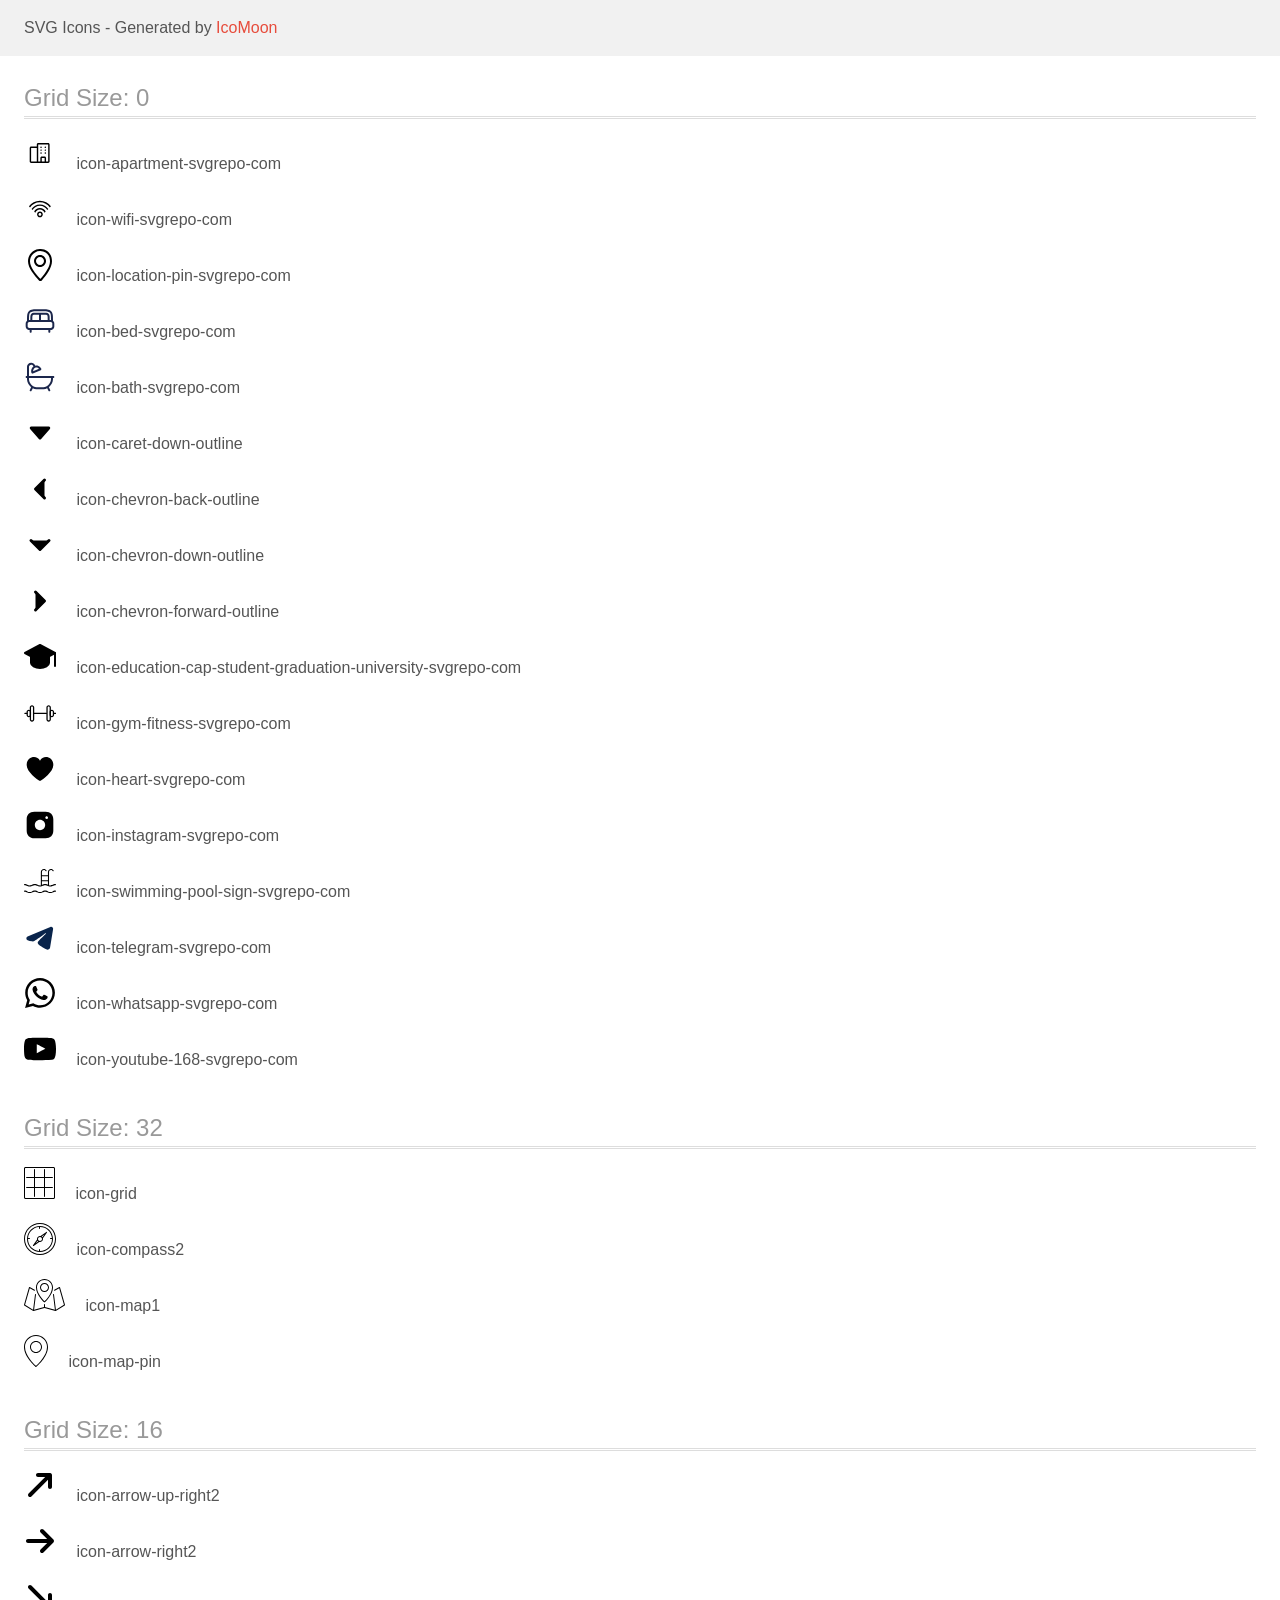
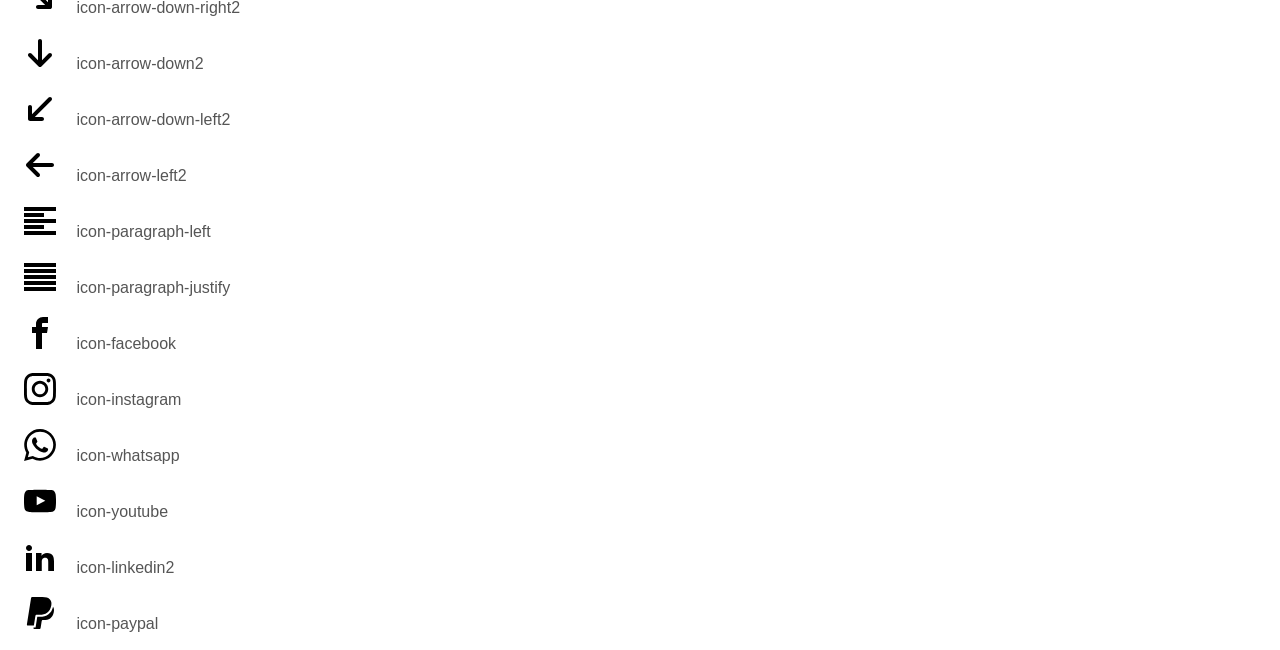
<file: img/icomoon/demo.html>
<!doctype html>
<html>
<head>
    <title>IcoMoon - SVG Icons</title>
    <meta charset="utf-8">
    <meta name="viewport" content="width=device-width, initial-scale=1">
    <link rel="stylesheet" href="demo-files/demo.css">
    <link rel="stylesheet" href="style.css">
</head>
<body>
<svg aria-hidden="true" style="position: absolute; width: 0; height: 0; overflow: hidden;" version="1.1" xmlns="http://www.w3.org/2000/svg" xmlns:xlink="http://www.w3.org/1999/xlink">
<defs>
<symbol id="icon-apartment-svgrepo-com" viewBox="0 0 32 32">
<title>apartment-svgrepo-com</title>
<path d="M7.111 9.6h5.689v-2.133c0.001-0.377 0.151-0.739 0.417-1.005s0.628-0.416 1.005-0.417h9.956c0.377 0.001 0.739 0.15 1.006 0.417s0.416 0.629 0.417 1.005v17.067c-0.001 0.377-0.151 0.739-0.417 1.005s-0.629 0.417-1.006 0.417h-17.067c-0.377-0.001-0.738-0.151-1.005-0.417s-0.417-0.628-0.417-1.005v-13.511c0.001-0.377 0.151-0.739 0.417-1.005s0.628-0.416 1.005-0.417zM17.778 24.533h2.844v-3.556h-2.844v3.556zM14.222 24.533h2.133v-3.556c0.001-0.377 0.151-0.739 0.417-1.005s0.628-0.417 1.005-0.417h2.844c0.377 0.001 0.739 0.151 1.006 0.417s0.416 0.628 0.417 1.005v3.556h2.133l0.001-17.067h-9.956v17.067zM7.111 24.533h5.689v-13.511h-5.689v13.511zM16.356 16c0 0.141 0.042 0.278 0.12 0.395s0.189 0.208 0.319 0.262c0.13 0.054 0.273 0.068 0.411 0.041s0.265-0.095 0.364-0.195 0.167-0.226 0.195-0.364c0.027-0.138 0.014-0.281-0.041-0.411s-0.145-0.241-0.262-0.319c-0.117-0.078-0.255-0.12-0.395-0.12-0.188 0-0.37 0.075-0.503 0.208s-0.208 0.314-0.208 0.503zM16.356 13.156c0 0.141 0.042 0.278 0.12 0.395s0.189 0.208 0.319 0.262c0.13 0.054 0.273 0.068 0.411 0.041s0.265-0.095 0.364-0.195 0.167-0.226 0.195-0.364c0.027-0.138 0.014-0.281-0.041-0.411s-0.145-0.241-0.262-0.319c-0.117-0.078-0.255-0.12-0.395-0.12-0.188 0-0.37 0.075-0.503 0.208s-0.208 0.314-0.208 0.503zM16.356 10.311c0 0.141 0.042 0.278 0.12 0.395s0.189 0.208 0.319 0.262c0.13 0.054 0.273 0.068 0.411 0.041s0.265-0.095 0.364-0.195 0.167-0.226 0.195-0.364c0.027-0.138 0.014-0.281-0.041-0.411s-0.145-0.241-0.262-0.319c-0.117-0.078-0.255-0.12-0.395-0.12-0.188 0-0.37 0.075-0.503 0.208s-0.208 0.314-0.208 0.503zM20.622 16c0 0.141 0.042 0.278 0.12 0.395s0.189 0.208 0.319 0.262c0.13 0.054 0.273 0.068 0.411 0.041s0.265-0.095 0.364-0.195 0.167-0.226 0.195-0.364c0.027-0.138 0.014-0.281-0.041-0.411s-0.145-0.241-0.262-0.319c-0.117-0.078-0.255-0.12-0.395-0.12-0.188 0-0.37 0.075-0.503 0.208s-0.208 0.314-0.208 0.503zM20.622 13.156c0 0.141 0.042 0.278 0.12 0.395s0.189 0.208 0.319 0.262c0.13 0.054 0.273 0.068 0.411 0.041s0.265-0.095 0.364-0.195 0.167-0.226 0.195-0.364c0.027-0.138 0.014-0.281-0.041-0.411s-0.145-0.241-0.262-0.319c-0.117-0.078-0.255-0.12-0.395-0.12-0.188 0-0.37 0.075-0.503 0.208s-0.208 0.314-0.208 0.503zM20.622 10.311c0 0.141 0.042 0.278 0.12 0.395s0.189 0.208 0.319 0.262c0.13 0.054 0.273 0.068 0.411 0.041s0.265-0.095 0.364-0.195 0.167-0.226 0.195-0.364c0.027-0.138 0.014-0.281-0.041-0.411s-0.145-0.241-0.262-0.319c-0.117-0.078-0.255-0.12-0.395-0.12-0.188 0-0.37 0.075-0.503 0.208s-0.208 0.314-0.208 0.503z"></path>
</symbol>
<symbol id="icon-wifi-svgrepo-com" viewBox="0 0 32 32">
<title>wifi-svgrepo-com</title>
<path d="M14.498 21.438c0-0.792 0.642-1.434 1.434-1.434s1.434 0.642 1.434 1.434c0 0.792-0.642 1.433-1.434 1.433s-1.434-0.641-1.434-1.433zM18.798 21.438c0-1.583-1.283-2.866-2.866-2.866s-2.866 1.283-2.866 2.866c0 1.583 1.283 2.866 2.866 2.866s2.866-1.283 2.866-2.866z"></path>
<path d="M21.695 18.541c-1.061-2.108-3.243-3.552-5.764-3.552s-4.703 1.446-5.764 3.552l1.085 1.085c0.727-1.874 2.547-3.204 4.679-3.204s3.952 1.33 4.679 3.204l1.085-1.085z"></path>
<path d="M24.313 15.923c-1.795-2.722-4.878-4.517-8.382-4.517s-6.587 1.797-8.382 4.517l1.039 1.038c1.51-2.472 4.234-4.122 7.343-4.122s5.833 1.65 7.344 4.123l1.038-1.039z"></path>
<path d="M26.885 13.351c-2.479-3.353-6.463-5.528-10.954-5.528s-8.474 2.175-10.954 5.528l1.027 1.025c2.208-3.099 5.831-5.12 9.927-5.12s7.72 2.021 9.928 5.12l1.026-1.026z"></path>
</symbol>
<symbol id="icon-location-pin-svgrepo-com" viewBox="0 0 32 32">
<title>location-pin-svgrepo-com</title>
<path d="M16.114-0.011c-6.559 0-12.114 5.587-12.114 12.204 0 6.93 6.439 14.017 10.77 18.998 0.017 0.020 0.717 0.797 1.579 0.797h0.076c0.863 0 1.558-0.777 1.575-0.797 4.064-4.672 10-12.377 10-18.998 0-6.618-4.333-12.204-11.886-12.204zM16.515 29.849c-0.035 0.035-0.086 0.074-0.131 0.107-0.046-0.032-0.096-0.072-0.133-0.107l-0.523-0.602c-4.106-4.71-9.729-11.161-9.729-17.055 0-5.532 4.632-10.205 10.114-10.205 6.829 0 9.886 5.125 9.886 10.205 0 4.474-3.192 10.416-9.485 17.657zM16.035 6.044c-3.313 0-6 2.686-6 6s2.687 6 6 6 6-2.687 6-6-2.686-6-6-6zM16.035 16.044c-2.206 0-4.046-1.838-4.046-4.044s1.794-4 4-4c2.207 0 4 1.794 4 4 0.001 2.206-1.747 4.044-3.954 4.044z"></path>
</symbol>
<symbol id="icon-bed-svgrepo-com" viewBox="0 0 32 32">
<title>bed-svgrepo-com</title>
<path fill="#1c274c" style="fill: var(--color1, #1c274c)" d="M14.591 4.333h2.817c2.45-0 4.391-0 5.91 0.204 1.563 0.21 2.829 0.653 3.826 1.651s1.441 2.263 1.651 3.826c0.202 1.501 0.204 3.414 0.204 5.824 0.459 0.378 0.823 0.866 1.054 1.425 0.16 0.387 0.223 0.787 0.251 1.209 0.028 0.406 0.028 0.901 0.028 1.493v0.067c0 0.593 0 1.087-0.028 1.493-0.029 0.423-0.091 0.822-0.251 1.209-0.372 0.898-1.086 1.612-1.984 1.984-0.387 0.16-0.787 0.223-1.209 0.251-0.162 0.011-0.337 0.018-0.527 0.022v1.673c0 0.552-0.448 1-1 1s-1-0.448-1-1v-1.667h-16.667v1.667c0 0.552-0.448 1-1 1s-1-0.448-1-1v-1.673c-0.19-0.004-0.366-0.011-0.527-0.022-0.423-0.029-0.822-0.091-1.209-0.251-0.898-0.372-1.612-1.086-1.984-1.984-0.16-0.387-0.223-0.787-0.251-1.209-0.028-0.406-0.028-0.901-0.028-1.493v-0.067c0-0.593 0-1.087 0.028-1.494 0.029-0.423 0.091-0.822 0.251-1.209 0.232-0.559 0.596-1.047 1.054-1.425 0-2.41 0.002-4.323 0.204-5.824 0.21-1.563 0.653-2.829 1.651-3.826s2.263-1.441 3.826-1.651c1.519-0.204 3.46-0.204 5.91-0.204zM5.001 15.039c0.046-0.004 0.092-0.008 0.139-0.011 0.336-0.023 0.732-0.027 1.194-0.028v-1.069c-0-1.198-0-2.197 0.107-2.99 0.113-0.837 0.36-1.593 0.967-2.2s1.363-0.855 2.2-0.967c0.793-0.107 1.792-0.107 2.99-0.107h6.805c1.198-0 2.197-0 2.99 0.107 0.837 0.113 1.593 0.36 2.2 0.967s0.855 1.363 0.967 2.2c0.107 0.793 0.107 1.792 0.107 2.99v1.069c0.462 0.001 0.858 0.005 1.194 0.028 0.047 0.003 0.093 0.007 0.139 0.011-0.003-2.046-0.026-3.567-0.186-4.757-0.18-1.341-0.519-2.114-1.083-2.679s-1.337-0.902-2.679-1.083c-1.37-0.184-3.177-0.186-5.719-0.186h-2.667c-2.542 0-4.349 0.002-5.719 0.186-1.341 0.18-2.114 0.519-2.679 1.083s-0.902 1.337-1.083 2.679c-0.16 1.191-0.183 2.711-0.186 4.757zM23.667 15v-1c0-1.285-0.002-2.149-0.089-2.793-0.083-0.615-0.226-0.879-0.399-1.052s-0.437-0.317-1.052-0.399c-0.644-0.087-1.507-0.089-2.793-0.089h-2.333v5.333h6.667zM15 15v-5.333h-2.333c-1.285 0-2.149 0.002-2.793 0.089-0.615 0.083-0.879 0.226-1.052 0.399s-0.317 0.437-0.399 1.052c-0.087 0.644-0.089 1.507-0.089 2.793v1h6.667zM5.276 17.023c-0.321 0.022-0.477 0.061-0.58 0.104-0.408 0.169-0.733 0.494-0.902 0.902-0.043 0.103-0.082 0.259-0.104 0.58-0.022 0.33-0.023 0.756-0.023 1.391s0.001 1.061 0.023 1.391c0.022 0.321 0.061 0.477 0.104 0.58 0.169 0.408 0.494 0.733 0.902 0.902 0.103 0.043 0.259 0.082 0.58 0.104 0.33 0.023 0.756 0.023 1.391 0.023h18.667c0.635 0 1.061-0.001 1.391-0.023 0.321-0.022 0.477-0.061 0.58-0.104 0.408-0.169 0.733-0.494 0.902-0.902 0.043-0.103 0.082-0.259 0.104-0.58 0.023-0.33 0.023-0.756 0.023-1.391s-0.001-1.061-0.023-1.391c-0.022-0.321-0.061-0.477-0.104-0.58-0.169-0.408-0.494-0.733-0.902-0.902-0.103-0.043-0.259-0.082-0.58-0.104-0.33-0.023-0.756-0.023-1.391-0.023h-18.667c-0.635 0-1.061 0.001-1.391 0.023z"></path>
</symbol>
<symbol id="icon-bath-svgrepo-com" viewBox="0 0 32 32">
<title>bath-svgrepo-com</title>
<path fill="#1c274c" style="fill: var(--color1, #1c274c)" d="M7.18 3.667c-1.204 0-2.18 0.976-2.18 2.18v9.153h0.379c0.014 0 0.029 0 0.043 0 0.007 0 0.014 0 0.021 0h21.134c0.014 0 0.029 0 0.043 0h2.712c0.552 0 1 0.448 1 1s-0.448 1-1 1h-0.357c0.009 0.060 0.015 0.121 0.019 0.182 0.005 0.077 0.005 0.16 0.005 0.241v0.051c0 0.5 0 0.793-0.021 1.121-0.189 2.982-1.801 5.735-4.136 7.536 0.018 0.029 0.035 0.059 0.051 0.090l1.333 2.667c0.247 0.494 0.047 1.095-0.447 1.342s-1.095 0.047-1.342-0.447l-1.29-2.581c-1.069 0.541-2.232 0.897-3.441 1.020-0.326 0.033-0.525 0.041-0.864 0.053l-0.009 0c-0.987 0.037-1.953 0.060-2.835 0.060s-1.848-0.023-2.835-0.060l-0.009-0c-0.339-0.013-0.538-0.020-0.864-0.053-1.209-0.122-2.372-0.479-3.441-1.020l-1.29 2.581c-0.247 0.494-0.848 0.694-1.342 0.447s-0.694-0.848-0.447-1.342l1.333-2.667c0.016-0.031 0.033-0.061 0.051-0.090-2.335-1.8-3.947-4.554-4.136-7.536-0.021-0.327-0.021-0.621-0.021-1.121v-0.029c0-0.007 0-0.014 0-0.021 0-0.025 0-0.050 0-0.075-0-0.005-0-0.010-0-0.014v-0.333h-0.333c-0.552 0-1-0.448-1-1s0.448-1 1-1h0.333v-9.153c0-2.309 1.872-4.18 4.18-4.18 1.709 0 3.246 1.041 3.881 2.628l0.147 0.367c1.058-0.268 2.205-0.206 3.287 0.256 1.354 0.578 2.339 1.67 2.843 2.95 0.198 0.503-0.039 1.072-0.535 1.285l-7.948 3.421c-0.249 0.107-0.53 0.109-0.78 0.005s-0.447-0.305-0.546-0.557c-0.504-1.28-0.534-2.762 0.026-4.142 0.399-0.982 1.047-1.788 1.839-2.365l-0.191-0.478c-0.331-0.828-1.133-1.37-2.024-1.37zM5.444 17c-0.053 0-0.085 0-0.109 0-0.017 0-0.024 0.001-0.024 0.001s-0 0 0 0c-0.167 0.011-0.298 0.143-0.31 0.31-0 0.002-0 0.008-0 0.024-0 0.024-0 0.056-0 0.109 0 0.537 0 0.766 0.017 1.023 0.247 3.896 3.593 7.37 7.477 7.763 0.26 0.026 0.404 0.032 0.746 0.045 0.971 0.036 1.911 0.059 2.76 0.059s1.789-0.022 2.76-0.059c0.343-0.013 0.486-0.019 0.746-0.045 3.883-0.393 7.23-3.868 7.477-7.763 0.016-0.257 0.017-0.486 0.017-1.023 0-0.053 0-0.085-0-0.109-0-0.014-0-0.020-0-0.023s-0-0.002 0 0c-0.011-0.167-0.144-0.3-0.311-0.311 0.002 0 0.002 0 0 0s-0.010-0-0.023-0c-0.024-0-0.056-0-0.109-0h-21.113zM13.71 6.757c-0.876-0.374-1.824-0.322-2.634 0.072-0.718 0.35-1.328 0.97-1.667 1.804-0.218 0.537-0.297 1.096-0.254 1.635l5.841-2.515c-0.333-0.428-0.768-0.775-1.287-0.996z"></path>
</symbol>
<symbol id="icon-caret-down-outline" viewBox="0 0 32 32">
<title>caret-down-outline</title>
<path d="M6.125 11.879l8.736 10.195c0.277 0.321 0.684 0.524 1.139 0.524s0.862-0.202 1.137-0.522l0.002-0.002 8.736-10.195c0.834-0.973 0.142-2.476-1.139-2.476h-17.475c-1.281 0-1.973 1.503-1.136 2.476z"></path>
</symbol>
<symbol id="icon-chevron-back-outline" viewBox="0 0 32 32">
<title>chevron-back-outline</title>
<path stroke-linejoin="round" stroke-linecap="round" stroke-miterlimit="4" stroke-width="3" d="M20.5 7l-9 9 9 9"></path>
</symbol>
<symbol id="icon-chevron-down-outline" viewBox="0 0 32 32">
<title>chevron-down-outline</title>
<path stroke-linejoin="round" stroke-linecap="round" stroke-miterlimit="4" stroke-width="3" d="M7 11.5l9 9 9-9"></path>
</symbol>
<symbol id="icon-chevron-forward-outline" viewBox="0 0 32 32">
<title>chevron-forward-outline</title>
<path stroke-linejoin="round" stroke-linecap="round" stroke-miterlimit="4" stroke-width="3" d="M11.5 7l9 9-9 9"></path>
</symbol>
<symbol id="icon-education-cap-student-graduation-university-svgrepo-com" viewBox="0 0 32 32">
<title>education-cap-student-graduation-university-svgrepo-com</title>
<path stroke-linejoin="round" stroke-linecap="round" stroke-miterlimit="10" stroke-width="2" d="M16 4l-15 8 15 8 15-8z"></path>
<path stroke-linejoin="round" stroke-linecap="round" stroke-miterlimit="10" stroke-width="2" d="M7 15.2v6.8c0 2.2 4 5 9 5s9-2.8 9-5v-6.8"></path>
<path stroke-linejoin="round" stroke-linecap="round" stroke-miterlimit="10" stroke-width="2" d="M31 12v13"></path>
</symbol>
<symbol id="icon-gym-fitness-svgrepo-com" viewBox="0 0 32 32">
<title>gym-fitness-svgrepo-com</title>
<path d="M29.92 17.12h1.76c0.353 0 0.64-0.287 0.64-0.64s-0.287-0.64-0.64-0.64h-1.76c-0.353 0-0.64 0.287-0.64 0.64s0.287 0.64 0.64 0.64zM10.208 17.12h12.16c0.353 0 0.64-0.287 0.64-0.64s-0.287-0.64-0.64-0.64h-12.16c-0.353 0-0.64 0.287-0.64 0.64s0.287 0.64 0.64 0.64zM0.96 17.12h1.76c0.353 0 0.64-0.287 0.64-0.64s-0.287-0.64-0.64-0.64h-1.76c-0.353 0-0.64 0.287-0.64 0.64s0.287 0.64 0.64 0.64z"></path>
<path d="M24.64 24.64c-1.233 0-2.24-1.007-2.24-2.24v-11.84c0-1.233 1.007-2.24 2.24-2.24s2.24 1.007 2.24 2.24v11.84c0 1.233-1.007 2.24-2.24 2.24zM24.64 23.36c0.527 0 0.96-0.433 0.96-0.96v-11.84c0-0.527-0.433-0.96-0.96-0.96s-0.96 0.433-0.96 0.96v11.84c0 0.527 0.433 0.96 0.96 0.96z"></path>
<path d="M27.84 20.32c-1.233 0-2.24-1.007-2.24-2.24v-3.2c0-1.233 1.007-2.24 2.24-2.24s2.24 1.007 2.24 2.24v3.2c0 1.233-1.007 2.24-2.24 2.24zM27.84 19.040c0.527 0 0.96-0.433 0.96-0.96v-3.2c0-0.527-0.433-0.96-0.96-0.96s-0.96 0.433-0.96 0.96v3.2c0 0.527 0.433 0.96 0.96 0.96zM8 23.36c0.527 0 0.96-0.433 0.96-0.96v-11.84c0-0.527-0.433-0.96-0.96-0.96s-0.96 0.433-0.96 0.96v11.84c0 0.527 0.433 0.96 0.96 0.96zM8 24.64c-1.233 0-2.24-1.007-2.24-2.24v-11.84c0-1.233 1.007-2.24 2.24-2.24s2.24 1.007 2.24 2.24v11.84c0 1.233-1.007 2.24-2.24 2.24z"></path>
<path d="M4.8 19.040c0.527 0 0.96-0.433 0.96-0.96v-3.2c0-0.527-0.433-0.96-0.96-0.96s-0.96 0.433-0.96 0.96v3.2c0 0.527 0.433 0.96 0.96 0.96zM4.8 20.32c-1.233 0-2.24-1.007-2.24-2.24v-3.2c0-1.233 1.007-2.24 2.24-2.24s2.24 1.007 2.24 2.24v3.2c0 1.233-1.007 2.24-2.24 2.24z"></path>
</symbol>
<symbol id="icon-heart-svgrepo-com" viewBox="0 0 32 32">
<title>heart-svgrepo-com</title>
<path d="M16.52 27.827c-0.146 0.1-0.326 0.159-0.52 0.159s-0.374-0.060-0.523-0.161l0.003 0.002c-2.461-1.644-12.813-8.96-12.813-15.863 0-8.907 10.467-10.333 13.333-4.333 2.867-6 13.333-4.573 13.333 4.333 0 6.904-10.352 14.219-12.813 15.86z"></path>
</symbol>
<symbol id="icon-instagram-svgrepo-com" viewBox="0 0 32 32">
<title>instagram-svgrepo-com</title>
<path d="M21.587 2.667h-11.173c-4.853 0-7.747 2.893-7.747 7.747v11.16c0 4.867 2.893 7.76 7.747 7.76h11.16c4.853 0 7.747-2.893 7.747-7.747v-11.173c0.013-4.853-2.88-7.747-7.733-7.747zM16 21.173c-2.853 0-5.173-2.32-5.173-5.173s2.32-5.173 5.173-5.173c2.853 0 5.173 2.32 5.173 5.173s-2.32 5.173-5.173 5.173zM23.893 9.173c-0.067 0.16-0.16 0.307-0.28 0.44-0.133 0.12-0.28 0.213-0.44 0.28s-0.333 0.107-0.507 0.107c-0.36 0-0.693-0.133-0.947-0.387-0.12-0.133-0.213-0.28-0.28-0.44s-0.107-0.333-0.107-0.507c0-0.173 0.040-0.347 0.107-0.507 0.067-0.173 0.16-0.307 0.28-0.44 0.307-0.307 0.773-0.453 1.2-0.36 0.093 0.013 0.173 0.040 0.253 0.080 0.080 0.027 0.16 0.067 0.24 0.12 0.067 0.040 0.133 0.107 0.2 0.16 0.12 0.133 0.213 0.267 0.28 0.44 0.067 0.16 0.107 0.333 0.107 0.507s-0.040 0.347-0.107 0.507z"></path>
</symbol>
<symbol id="icon-swimming-pool-sign-svgrepo-com" viewBox="0 0 32 32">
<title>swimming-pool-sign-svgrepo-com</title>
<path d="M0.538 20.157c1.149 0 1.689 0.301 2.315 0.65 0.661 0.368 1.411 0.785 2.839 0.785s2.178-0.417 2.839-0.785c0.626-0.348 1.166-0.65 2.315-0.65s1.689 0.301 2.315 0.65c0.661 0.368 1.411 0.785 2.839 0.785s2.178-0.417 2.839-0.785c0.626-0.348 1.166-0.65 2.315-0.65s1.689 0.301 2.315 0.65c0.661 0.368 1.411 0.785 2.839 0.785s2.178-0.417 2.839-0.785c0.626-0.348 1.167-0.65 2.315-0.65 0.297 0 0.538-0.241 0.538-0.538s-0.241-0.538-0.538-0.538c-1.428 0-2.178 0.417-2.839 0.785-0.626 0.348-1.167 0.65-2.315 0.65-0.533 0-0.934-0.065-1.275-0.17 0-0.003 0.001-0.007 0.001-0.010v-13.441c0-1.062 0.864-1.925 1.925-1.925 0.738 0 1.421 0.431 1.739 1.098 0.128 0.268 0.449 0.382 0.717 0.254s0.382-0.449 0.254-0.717c-0.495-1.040-1.559-1.711-2.711-1.711-1.655 0-3.002 1.346-3.002 3.001v3.377h-6.033v-3.377c0-1.062 0.864-1.925 1.925-1.925 0.738-0 1.421 0.431 1.739 1.097 0.128 0.268 0.449 0.382 0.717 0.254s0.382-0.449 0.254-0.717c-0.496-1.039-1.56-1.71-2.71-1.71-1.655 0-3.001 1.346-3.001 3.001 0 0 0.003 13.551 0 13.552-0.245 0.043-0.52 0.068-0.848 0.068-1.149 0-1.689-0.301-2.315-0.65-0.661-0.368-1.411-0.785-2.839-0.785s-2.178 0.417-2.839 0.785c-0.626 0.348-1.166 0.65-2.315 0.65s-1.689-0.301-2.315-0.65c-0.661-0.368-1.411-0.785-2.839-0.785-0.297 0-0.538 0.241-0.538 0.538s0.241 0.538 0.538 0.538zM23.957 11.349v3.917h-6.033v-3.917h6.033zM17.924 16.342h6.033v3.505c-0.653-0.363-1.401-0.766-2.804-0.766-1.428 0-2.178 0.417-2.839 0.785-0.132 0.073-0.26 0.145-0.391 0.211v-3.735h-0z"></path>
<path d="M31.462 25.595c-1.428 0-2.178 0.417-2.839 0.785-0.626 0.348-1.167 0.65-2.315 0.65s-1.689-0.301-2.315-0.65c-0.661-0.368-1.41-0.785-2.839-0.785s-2.178 0.417-2.839 0.785c-0.626 0.348-1.166 0.65-2.315 0.65s-1.689-0.301-2.315-0.65c-0.661-0.368-1.411-0.785-2.839-0.785s-2.178 0.417-2.839 0.785c-0.626 0.348-1.166 0.65-2.315 0.65s-1.689-0.301-2.315-0.65c-0.661-0.368-1.411-0.785-2.839-0.785-0.297 0-0.538 0.241-0.538 0.538s0.241 0.538 0.538 0.538c1.149 0 1.689 0.301 2.315 0.65 0.661 0.368 1.411 0.785 2.839 0.785s2.178-0.417 2.839-0.785c0.626-0.348 1.166-0.65 2.315-0.65s1.689 0.301 2.315 0.65c0.661 0.368 1.411 0.785 2.839 0.785s2.178-0.417 2.839-0.785c0.626-0.348 1.166-0.65 2.315-0.65s1.689 0.301 2.315 0.65c0.661 0.368 1.411 0.785 2.839 0.785s2.178-0.417 2.839-0.785c0.626-0.348 1.167-0.65 2.315-0.65 0.297 0 0.538-0.241 0.538-0.538s-0.241-0.538-0.538-0.538z"></path>
</symbol>
<symbol id="icon-telegram-svgrepo-com" viewBox="0 0 32 32">
<title>telegram-svgrepo-com</title>
<path fill="#09244b" style="fill: var(--color2, #09244b)" d="M26.37 5.906c1.451-0.611 3.006 0.616 2.749 2.169l-3.025 18.342c-0.292 1.769-2.234 2.783-3.857 1.902-1.358-0.737-3.372-1.873-5.188-3.059-0.907-0.592-3.682-2.492-3.341-3.844 0.292-1.156 4.958-5.5 7.625-8.083 1.047-1.015 0.57-1.601-0.667-0.667-3.069 2.318-7.996 5.842-9.625 6.833-1.438 0.875-2.188 1.024-3.083 0.875-1.635-0.272-3.151-0.694-4.388-1.207-1.673-0.693-1.591-2.992-0.001-3.661l22.8-9.6z"></path>
</symbol>
<symbol id="icon-whatsapp-svgrepo-com" viewBox="0 0 32 32">
<title>whatsapp-svgrepo-com</title>
<path d="M26.576 5.363c-2.69-2.69-6.406-4.354-10.511-4.354-8.209 0-14.865 6.655-14.865 14.865 0 2.732 0.737 5.291 2.022 7.491l-0.038-0.070-2.109 7.702 7.879-2.067c2.051 1.139 4.498 1.809 7.102 1.809h0.006c8.209-0.003 14.862-6.659 14.862-14.868 0-4.103-1.662-7.817-4.349-10.507v0zM16.062 28.228h-0.005c0 0-0.001 0-0.001 0-2.319 0-4.489-0.64-6.342-1.753l0.056 0.031-0.451-0.267-4.675 1.227 1.247-4.559-0.294-0.467c-1.185-1.862-1.889-4.131-1.889-6.565 0-6.822 5.531-12.353 12.353-12.353s12.353 5.531 12.353 12.353c0 6.822-5.53 12.353-12.353 12.353v0zM22.838 18.977c-0.371-0.186-2.197-1.083-2.537-1.208-0.341-0.124-0.589-0.185-0.837 0.187-0.246 0.371-0.958 1.207-1.175 1.455-0.216 0.249-0.434 0.279-0.805 0.094-1.15-0.466-2.138-1.087-2.997-1.852l0.010 0.009c-0.799-0.74-1.484-1.587-2.037-2.521l-0.028-0.052c-0.216-0.371-0.023-0.572 0.162-0.757 0.167-0.166 0.372-0.434 0.557-0.65 0.146-0.179 0.271-0.384 0.366-0.604l0.006-0.017c0.043-0.087 0.068-0.188 0.068-0.296 0-0.131-0.037-0.253-0.101-0.357l0.002 0.003c-0.094-0.186-0.836-2.014-1.145-2.758-0.302-0.724-0.609-0.625-0.836-0.637-0.216-0.010-0.464-0.012-0.712-0.012-0.395 0.010-0.746 0.188-0.988 0.463l-0.001 0.002c-0.802 0.761-1.3 1.834-1.3 3.023 0 0.026 0 0.053 0.001 0.079v-0.004c0.131 1.467 0.681 2.784 1.527 3.857l-0.012-0.015c1.604 2.379 3.742 4.282 6.251 5.564l0.094 0.043c0.548 0.248 1.25 0.513 1.968 0.74l0.149 0.041c0.442 0.14 0.951 0.221 1.479 0.221 0.303 0 0.601-0.027 0.889-0.078l-0.031 0.004c1.069-0.223 1.956-0.868 2.497-1.749l0.009-0.017c0.165-0.366 0.261-0.793 0.261-1.242 0-0.185-0.016-0.366-0.047-0.542l0.003 0.019c-0.092-0.155-0.34-0.247-0.712-0.434z"></path>
</symbol>
<symbol id="icon-youtube-168-svgrepo-com" viewBox="0 0 32 32">
<title>youtube-168-svgrepo-com</title>
<path d="M12.781 20.137v-8.979c3.188 1.5 5.656 2.949 8.576 4.511-2.408 1.336-5.389 2.834-8.576 4.468zM30.546 6.693c-0.55-0.724-1.487-1.288-2.485-1.474-2.933-0.557-21.227-0.558-24.158 0-0.8 0.15-1.512 0.512-2.124 1.075-2.579 2.393-1.771 15.229-1.149 17.308 0.261 0.9 0.599 1.549 1.025 1.975 0.548 0.563 1.299 0.951 2.161 1.125 2.415 0.499 14.854 0.779 24.195 0.075 0.861-0.15 1.622-0.55 2.223-1.138 2.384-2.384 2.222-15.94 0.312-18.947z"></path>
</symbol>
<symbol id="icon-grid" viewBox="0 0 31 32">
<title>grid</title>
<path d="M28.5 11c0.276 0 0.5-0.224 0.5-0.5s-0.224-0.5-0.5-0.5h-7.5v-7.5c0-0.276-0.224-0.5-0.5-0.5s-0.5 0.224-0.5 0.5v7.5h-9v-7.5c0-0.276-0.224-0.5-0.5-0.5s-0.5 0.224-0.5 0.5v7.5h-7.5c-0.276 0-0.5 0.224-0.5 0.5s0.224 0.5 0.5 0.5h7.5v9h-7.5c-0.276 0-0.5 0.224-0.5 0.5s0.224 0.5 0.5 0.5h7.5v8.5c0 0.276 0.224 0.5 0.5 0.5s0.5-0.224 0.5-0.5v-8.5h9v8.5c0 0.276 0.224 0.5 0.5 0.5s0.5-0.224 0.5-0.5v-8.5h7.5c0.276 0 0.5-0.224 0.5-0.5s-0.224-0.5-0.5-0.5h-7.5v-9h7.5zM20 20h-9v-9h9v9zM31 30.5v-29c0-0.827-0.673-1.5-1.5-1.5h-28c-0.827 0-1.5 0.673-1.5 1.5v29c0 0.827 0.673 1.5 1.5 1.5h28c0.827 0 1.5-0.673 1.5-1.5zM1 30.5v-29c0-0.276 0.225-0.5 0.5-0.5h28c0.275 0 0.5 0.224 0.5 0.5v29c0 0.276-0.225 0.5-0.5 0.5h-28c-0.275 0-0.5-0.224-0.5-0.5z"></path>
</symbol>
<symbol id="icon-compass2" viewBox="0 0 32 32">
<title>compass2</title>
<path d="M0 16c0 8.822 7.178 16 16 16s16-7.178 16-16-7.178-16-16-16-16 7.178-16 16zM16 1c8.271 0 15 6.729 15 15s-6.729 15-15 15-15-6.729-15-15 6.729-15 15-15zM16 29c7.168 0 13-5.832 13-13s-5.832-13-13-13-13 5.832-13 13 5.832 13 13 13zM15 4.051v1.526c0 0.276 0.224 0.5 0.5 0.5s0.5-0.224 0.5-0.5v-1.577c6.279 0 11.438 4.85 11.949 11h-1.527c-0.276 0-0.5 0.224-0.5 0.5s0.224 0.5 0.5 0.5h1.578c0 6.617-5.383 12-12 12v-1.577c0-0.276-0.224-0.5-0.5-0.5s-0.5 0.224-0.5 0.5v1.526c-6.149-0.511-11-5.669-11-11.949h1.578c0.276 0 0.5-0.224 0.5-0.5s-0.224-0.5-0.5-0.5h-1.527c0.483-5.819 5.13-10.466 10.949-10.949zM9.386 23.041c0.102 0 0.204-0.031 0.292-0.094l5.614-4.036c0.228 0.056 0.463 0.093 0.708 0.093 1.654 0 3-1.346 3-3 0-0.237-0.035-0.465-0.087-0.687l4.106-5.712c0.143-0.199 0.121-0.473-0.052-0.646s-0.446-0.193-0.646-0.053l-5.778 4.153c-0.177-0.033-0.358-0.055-0.544-0.055-1.654 0-3 1.346-3 3 0 0.195 0.022 0.386 0.058 0.571l-4.077 5.674c-0.143 0.199-0.121 0.473 0.052 0.646 0.097 0.096 0.225 0.146 0.354 0.146zM14 16.005c0-1.103 0.897-2 2-2s2 0.897 2 2-0.897 2-2 2-2-0.898-2-2zM20.424 11.503l-1.987 2.765c-0.216-0.301-0.482-0.563-0.792-0.767l2.779-1.998zM13.505 17.667c0.199 0.298 0.454 0.553 0.743 0.763l-2.672 1.921 1.929-2.684z"></path>
</symbol>
<symbol id="icon-map1" viewBox="0 0 41 32">
<title>map1</title>
<path d="M9.239 31.927c0.009 0.006 0.021 0.003 0.030 0.009 0.073 0.037 0.149 0.064 0.231 0.064 0.044 0 0.088-0.006 0.132-0.018l10.868-2.966 10.868 2.966c0.044 0.012 0.088 0.018 0.132 0.018 0.082 0 0.158-0.027 0.23-0.065 0.010-0.005 0.021-0.003 0.030-0.009l9-5.5c0.191-0.117 0.281-0.348 0.22-0.563l-4.984-17.5c-0.041-0.147-0.148-0.267-0.29-0.326-0.142-0.057-0.301-0.048-0.436 0.026l-4.962 2.784c-0.24 0.135-0.326 0.44-0.191 0.681s0.439 0.327 0.682 0.191l4.409-2.475 4.707 16.526-8.015 4.899-1.904-15.231c-0.034-0.275-0.293-0.466-0.559-0.434-0.273 0.034-0.468 0.284-0.434 0.558l1.907 15.259-9.91-2.705v-2.73c0-0.276-0.224-0.5-0.5-0.5s-0.5 0.224-0.5 0.5v2.73l-9.911 2.705 1.907-15.259c0.034-0.274-0.16-0.524-0.434-0.558-0.272-0.032-0.524 0.159-0.559 0.434l-1.903 15.231-8.015-4.898 4.707-16.525 4.409 2.475c0.242 0.134 0.546 0.049 0.682-0.191 0.135-0.241 0.049-0.545-0.191-0.681l-4.963-2.785c-0.133-0.075-0.292-0.085-0.435-0.026s-0.249 0.178-0.29 0.326l-4.984 17.5c-0.062 0.216 0.028 0.446 0.22 0.563l8.999 5.5zM20.161 23.368c0.096 0.088 0.217 0.132 0.339 0.132 0.12 0 0.24-0.043 0.336-0.129 0.333-0.303 8.164-7.489 8.164-14.871 0-4.767-3.733-8.5-8.5-8.5s-8.5 3.733-8.5 8.5c0 7.254 7.828 14.56 8.161 14.868zM20.5 1c4.275 0 7.5 3.224 7.5 7.5 0 6.097-5.993 12.337-7.497 13.807-1.501-1.487-7.503-7.809-7.503-13.807 0-4.276 3.225-7.5 7.5-7.5zM25 8.5c0-2.481-2.019-4.5-4.5-4.5s-4.5 2.019-4.5 4.5 2.019 4.5 4.5 4.5 4.5-2.019 4.5-4.5zM20.5 12c-1.93 0-3.5-1.57-3.5-3.5s1.57-3.5 3.5-3.5 3.5 1.57 3.5 3.5-1.57 3.5-3.5 3.5z"></path>
</symbol>
<symbol id="icon-map-pin" viewBox="0 0 24 32">
<title>map-pin</title>
<path d="M12 0c-6.617 0-12 5.394-12 12.022 0 9.927 11.201 19.459 11.678 19.86 0.093 0.079 0.208 0.118 0.322 0.118s0.226-0.038 0.318-0.114c0.477-0.394 11.682-9.762 11.682-19.864 0-6.628-5.383-12.022-12-12.022zM12.002 30.838c-1.841-1.645-11.002-10.259-11.002-18.816 0-6.078 4.935-11.022 11-11.022s11 4.944 11 11.022c0 8.702-9.152 17.193-10.998 18.816zM12 6c-3.309 0-6 2.691-6 6s2.691 6 6 6 6-2.691 6-6-2.691-6-6-6zM12 17c-2.757 0-5-2.243-5-5s2.243-5 5-5 5 2.243 5 5-2.243 5-5 5z"></path>
</symbol>
<symbol id="icon-arrow-up-right2" viewBox="0 0 32 32">
<title>arrow-up-right2</title>
<path d="M7.414 27.414l16.586-16.586v7.172c0 1.105 0.895 2 2 2s2-0.895 2-2v-12c0-0.809-0.487-1.538-1.235-1.848-0.248-0.103-0.508-0.151-0.765-0.151v-0.001h-12c-1.105 0-2 0.895-2 2s0.895 2 2 2h7.172l-16.586 16.586c-0.391 0.39-0.586 0.902-0.586 1.414s0.195 1.024 0.586 1.414c0.781 0.781 2.047 0.781 2.828 0z"></path>
</symbol>
<symbol id="icon-arrow-right2" viewBox="0 0 32 32">
<title>arrow-right2</title>
<path d="M19.414 27.414l10-10c0.781-0.781 0.781-2.047 0-2.828l-10-10c-0.781-0.781-2.047-0.781-2.828 0s-0.781 2.047 0 2.828l6.586 6.586h-19.172c-1.105 0-2 0.895-2 2s0.895 2 2 2h19.172l-6.586 6.586c-0.39 0.39-0.586 0.902-0.586 1.414s0.195 1.024 0.586 1.414c0.781 0.781 2.047 0.781 2.828 0z"></path>
</symbol>
<symbol id="icon-arrow-down-right2" viewBox="0 0 32 32">
<title>arrow-down-right2</title>
<path d="M4.586 7.414l16.586 16.586h-7.171c-1.105 0-2 0.895-2 2s0.895 2 2 2h12c0.809 0 1.538-0.487 1.848-1.235 0.103-0.248 0.151-0.508 0.151-0.765h0.001v-12c0-1.105-0.895-2-2-2s-2 0.895-2 2v7.172l-16.586-16.586c-0.391-0.391-0.902-0.586-1.414-0.586s-1.024 0.195-1.414 0.586c-0.781 0.781-0.781 2.047 0 2.828z"></path>
</symbol>
<symbol id="icon-arrow-down2" viewBox="0 0 32 32">
<title>arrow-down2</title>
<path d="M27.414 19.414l-10 10c-0.781 0.781-2.047 0.781-2.828 0l-10-10c-0.781-0.781-0.781-2.047 0-2.828s2.047-0.781 2.828 0l6.586 6.586v-19.172c0-1.105 0.895-2 2-2s2 0.895 2 2v19.172l6.586-6.586c0.39-0.39 0.902-0.586 1.414-0.586s1.024 0.195 1.414 0.586c0.781 0.781 0.781 2.047 0 2.828z"></path>
</symbol>
<symbol id="icon-arrow-down-left2" viewBox="0 0 32 32">
<title>arrow-down-left2</title>
<path d="M24.586 4.586l-16.586 16.586v-7.172c0-1.105-0.895-2-2-2s-2 0.895-2 2v12c0 0.809 0.487 1.538 1.235 1.848 0.248 0.103 0.508 0.151 0.765 0.151v0.001l12-0c1.105 0 2-0.895 2-2s-0.895-2-2-2h-7.172l16.586-16.586c0.39-0.391 0.586-0.902 0.586-1.414s-0.195-1.024-0.586-1.414c-0.781-0.781-2.047-0.781-2.828 0v0z"></path>
</symbol>
<symbol id="icon-arrow-left2" viewBox="0 0 32 32">
<title>arrow-left2</title>
<path d="M12.586 27.414l-10-10c-0.781-0.781-0.781-2.047 0-2.828l10-10c0.781-0.781 2.047-0.781 2.828 0s0.781 2.047 0 2.828l-6.586 6.586h19.172c1.105 0 2 0.895 2 2s-0.895 2-2 2h-19.172l6.586 6.586c0.39 0.39 0.586 0.902 0.586 1.414s-0.195 1.024-0.586 1.414c-0.781 0.781-2.047 0.781-2.828 0z"></path>
</symbol>
<symbol id="icon-paragraph-left" viewBox="0 0 32 32">
<title>paragraph-left</title>
<path d="M0 2h32v4h-32zM0 8h20v4h-20zM0 20h20v4h-20zM0 14h32v4h-32zM0 26h32v4h-32z"></path>
</symbol>
<symbol id="icon-paragraph-justify" viewBox="0 0 32 32">
<title>paragraph-justify</title>
<path d="M0 2h32v4h-32zM0 8h32v4h-32zM0 14h32v4h-32zM0 20h32v4h-32zM0 26h32v4h-32z"></path>
</symbol>
<symbol id="icon-facebook" viewBox="0 0 32 32">
<title>facebook</title>
<path d="M19 6h5v-6h-5c-3.86 0-7 3.14-7 7v3h-4v6h4v16h6v-16h5l1-6h-6v-3c0-0.542 0.458-1 1-1z"></path>
</symbol>
<symbol id="icon-instagram" viewBox="0 0 32 32">
<title>instagram</title>
<path d="M16 2.881c4.275 0 4.781 0.019 6.462 0.094 1.563 0.069 2.406 0.331 2.969 0.55 0.744 0.288 1.281 0.638 1.837 1.194 0.563 0.563 0.906 1.094 1.2 1.838 0.219 0.563 0.481 1.412 0.55 2.969 0.075 1.688 0.094 2.194 0.094 6.463s-0.019 4.781-0.094 6.463c-0.069 1.563-0.331 2.406-0.55 2.969-0.288 0.744-0.637 1.281-1.194 1.837-0.563 0.563-1.094 0.906-1.837 1.2-0.563 0.219-1.413 0.481-2.969 0.55-1.688 0.075-2.194 0.094-6.463 0.094s-4.781-0.019-6.463-0.094c-1.563-0.069-2.406-0.331-2.969-0.55-0.744-0.288-1.281-0.637-1.838-1.194-0.563-0.563-0.906-1.094-1.2-1.837-0.219-0.563-0.481-1.413-0.55-2.969-0.075-1.688-0.094-2.194-0.094-6.463s0.019-4.781 0.094-6.463c0.069-1.563 0.331-2.406 0.55-2.969 0.288-0.744 0.638-1.281 1.194-1.838 0.563-0.563 1.094-0.906 1.838-1.2 0.563-0.219 1.412-0.481 2.969-0.55 1.681-0.075 2.188-0.094 6.463-0.094zM16 0c-4.344 0-4.887 0.019-6.594 0.094-1.7 0.075-2.869 0.35-3.881 0.744-1.056 0.412-1.95 0.956-2.837 1.85-0.894 0.888-1.438 1.781-1.85 2.831-0.394 1.019-0.669 2.181-0.744 3.881-0.075 1.713-0.094 2.256-0.094 6.6s0.019 4.887 0.094 6.594c0.075 1.7 0.35 2.869 0.744 3.881 0.413 1.056 0.956 1.95 1.85 2.837 0.887 0.887 1.781 1.438 2.831 1.844 1.019 0.394 2.181 0.669 3.881 0.744 1.706 0.075 2.25 0.094 6.594 0.094s4.888-0.019 6.594-0.094c1.7-0.075 2.869-0.35 3.881-0.744 1.050-0.406 1.944-0.956 2.831-1.844s1.438-1.781 1.844-2.831c0.394-1.019 0.669-2.181 0.744-3.881 0.075-1.706 0.094-2.25 0.094-6.594s-0.019-4.887-0.094-6.594c-0.075-1.7-0.35-2.869-0.744-3.881-0.394-1.063-0.938-1.956-1.831-2.844-0.887-0.887-1.781-1.438-2.831-1.844-1.019-0.394-2.181-0.669-3.881-0.744-1.712-0.081-2.256-0.1-6.6-0.1v0z"></path>
<path d="M16 7.781c-4.537 0-8.219 3.681-8.219 8.219s3.681 8.219 8.219 8.219 8.219-3.681 8.219-8.219c0-4.537-3.681-8.219-8.219-8.219zM16 21.331c-2.944 0-5.331-2.387-5.331-5.331s2.387-5.331 5.331-5.331c2.944 0 5.331 2.387 5.331 5.331s-2.387 5.331-5.331 5.331z"></path>
<path d="M26.462 7.456c0 1.060-0.859 1.919-1.919 1.919s-1.919-0.859-1.919-1.919c0-1.060 0.859-1.919 1.919-1.919s1.919 0.859 1.919 1.919z"></path>
</symbol>
<symbol id="icon-whatsapp" viewBox="0 0 32 32">
<title>whatsapp</title>
<path d="M27.281 4.65c-2.994-3-6.975-4.65-11.219-4.65-8.738 0-15.85 7.112-15.85 15.856 0 2.794 0.731 5.525 2.119 7.925l-2.25 8.219 8.406-2.206c2.319 1.262 4.925 1.931 7.575 1.931h0.006c0 0 0 0 0 0 8.738 0 15.856-7.113 15.856-15.856 0-4.238-1.65-8.219-4.644-11.219zM16.069 29.050v0c-2.369 0-4.688-0.637-6.713-1.837l-0.481-0.288-4.987 1.306 1.331-4.863-0.313-0.5c-1.325-2.094-2.019-4.519-2.019-7.012 0-7.269 5.912-13.181 13.188-13.181 3.519 0 6.831 1.375 9.319 3.862 2.488 2.494 3.856 5.8 3.856 9.325-0.006 7.275-5.919 13.188-13.181 13.188zM23.294 19.175c-0.394-0.2-2.344-1.156-2.706-1.288s-0.625-0.2-0.894 0.2c-0.262 0.394-1.025 1.288-1.256 1.556-0.231 0.262-0.462 0.3-0.856 0.1s-1.675-0.619-3.188-1.969c-1.175-1.050-1.975-2.35-2.206-2.744s-0.025-0.613 0.175-0.806c0.181-0.175 0.394-0.463 0.594-0.694s0.262-0.394 0.394-0.662c0.131-0.262 0.069-0.494-0.031-0.694s-0.894-2.15-1.219-2.944c-0.319-0.775-0.65-0.669-0.894-0.681-0.231-0.012-0.494-0.012-0.756-0.012s-0.694 0.1-1.056 0.494c-0.363 0.394-1.387 1.356-1.387 3.306s1.419 3.831 1.619 4.1c0.2 0.262 2.794 4.269 6.769 5.981 0.944 0.406 1.681 0.65 2.256 0.837 0.95 0.3 1.813 0.256 2.494 0.156 0.762-0.113 2.344-0.956 2.675-1.881s0.331-1.719 0.231-1.881c-0.094-0.175-0.356-0.275-0.756-0.475z"></path>
</symbol>
<symbol id="icon-youtube" viewBox="0 0 32 32">
<title>youtube</title>
<path d="M31.681 9.6c0 0-0.313-2.206-1.275-3.175-1.219-1.275-2.581-1.281-3.206-1.356-4.475-0.325-11.194-0.325-11.194-0.325h-0.012c0 0-6.719 0-11.194 0.325-0.625 0.075-1.987 0.081-3.206 1.356-0.963 0.969-1.269 3.175-1.269 3.175s-0.319 2.588-0.319 5.181v2.425c0 2.587 0.319 5.181 0.319 5.181s0.313 2.206 1.269 3.175c1.219 1.275 2.819 1.231 3.531 1.369 2.563 0.244 10.881 0.319 10.881 0.319s6.725-0.012 11.2-0.331c0.625-0.075 1.988-0.081 3.206-1.356 0.962-0.969 1.275-3.175 1.275-3.175s0.319-2.587 0.319-5.181v-2.425c-0.006-2.588-0.325-5.181-0.325-5.181zM12.694 20.15v-8.994l8.644 4.513-8.644 4.481z"></path>
</symbol>
<symbol id="icon-linkedin2" viewBox="0 0 32 32">
<title>linkedin2</title>
<path d="M12 12h5.535v2.837h0.079c0.77-1.381 2.655-2.837 5.464-2.837 5.842 0 6.922 3.637 6.922 8.367v9.633h-5.769v-8.54c0-2.037-0.042-4.657-3.001-4.657-3.005 0-3.463 2.218-3.463 4.509v8.688h-5.767v-18z"></path>
<path d="M2 12h6v18h-6v-18z"></path>
<path d="M8 7c0 1.657-1.343 3-3 3s-3-1.343-3-3c0-1.657 1.343-3 3-3s3 1.343 3 3z"></path>
</symbol>
<symbol id="icon-paypal" viewBox="0 0 32 32">
<title>paypal</title>
<path d="M29.063 9.644c-1.494 6.631-6.106 10.131-13.375 10.131h-2.419l-1.681 10.675h-2.025l-0.106 0.688c-0.069 0.456 0.281 0.863 0.738 0.863h5.175c0.613 0 1.131-0.444 1.231-1.050l0.050-0.262 0.975-6.181 0.063-0.337c0.094-0.606 0.619-1.050 1.231-1.050h0.769c5.012 0 8.938-2.038 10.088-7.925 0.431-2.238 0.269-4.137-0.712-5.55z"></path>
<path d="M25.969 2.413c-1.481-1.688-4.163-2.413-7.587-2.413h-9.944c-0.7 0-1.3 0.506-1.406 1.2l-4.144 26.262c-0.081 0.519 0.319 0.988 0.844 0.988h6.144l1.544-9.781-0.050 0.306c0.106-0.694 0.7-1.2 1.4-1.2h2.919c5.731 0 10.219-2.325 11.531-9.063 0.038-0.2 0.075-0.394 0.1-0.581 0.387-2.487 0-4.188-1.35-5.719z"></path>
</symbol>
</defs>
</svg>

<header class="bgc1 clearfix">
<div class="mhl">
    <p>SVG Icons - Generated by <a href="https://icomoon.io/app">IcoMoon</a></p>
</div>
</header>
    <div class="clearfix mhl ptl">
        <h1 class="mvm mtn fgc1">Grid Size: 0</h1>
        <div class="glyph fs1">
            <div class="clearfix pbs">
                <svg class="icon icon-apartment-svgrepo-com"><use xlink:href="#icon-apartment-svgrepo-com"></use></svg><span class="name"> icon-apartment-svgrepo-com</span>
            </div>
        </div>
        <div class="glyph fs1">
            <div class="clearfix pbs">
                <svg class="icon icon-wifi-svgrepo-com"><use xlink:href="#icon-wifi-svgrepo-com"></use></svg><span class="name"> icon-wifi-svgrepo-com</span>
            </div>
        </div>
        <div class="glyph fs1">
            <div class="clearfix pbs">
                <svg class="icon icon-location-pin-svgrepo-com"><use xlink:href="#icon-location-pin-svgrepo-com"></use></svg><span class="name"> icon-location-pin-svgrepo-com</span>
            </div>
        </div>
        <div class="glyph fs1">
            <div class="clearfix pbs">
                <svg class="icon icon-bed-svgrepo-com"><use xlink:href="#icon-bed-svgrepo-com"></use></svg><span class="name"> icon-bed-svgrepo-com</span>
            </div>
        </div>
        <div class="glyph fs1">
            <div class="clearfix pbs">
                <svg class="icon icon-bath-svgrepo-com"><use xlink:href="#icon-bath-svgrepo-com"></use></svg><span class="name"> icon-bath-svgrepo-com</span>
            </div>
        </div>
        <div class="glyph fs1">
            <div class="clearfix pbs">
                <svg class="icon icon-caret-down-outline"><use xlink:href="#icon-caret-down-outline"></use></svg><span class="name"> icon-caret-down-outline</span>
            </div>
        </div>
        <div class="glyph fs1">
            <div class="clearfix pbs">
                <svg class="icon icon-chevron-back-outline"><use xlink:href="#icon-chevron-back-outline"></use></svg><span class="name"> icon-chevron-back-outline</span>
            </div>
        </div>
        <div class="glyph fs1">
            <div class="clearfix pbs">
                <svg class="icon icon-chevron-down-outline"><use xlink:href="#icon-chevron-down-outline"></use></svg><span class="name"> icon-chevron-down-outline</span>
            </div>
        </div>
        <div class="glyph fs1">
            <div class="clearfix pbs">
                <svg class="icon icon-chevron-forward-outline"><use xlink:href="#icon-chevron-forward-outline"></use></svg><span class="name"> icon-chevron-forward-outline</span>
            </div>
        </div>
        <div class="glyph fs1">
            <div class="clearfix pbs">
                <svg class="icon icon-education-cap-student-graduation-university-svgrepo-com"><use xlink:href="#icon-education-cap-student-graduation-university-svgrepo-com"></use></svg><span class="name"> icon-education-cap-student-graduation-university-svgrepo-com</span>
            </div>
        </div>
        <div class="glyph fs1">
            <div class="clearfix pbs">
                <svg class="icon icon-gym-fitness-svgrepo-com"><use xlink:href="#icon-gym-fitness-svgrepo-com"></use></svg><span class="name"> icon-gym-fitness-svgrepo-com</span>
            </div>
        </div>
        <div class="glyph fs1">
            <div class="clearfix pbs">
                <svg class="icon icon-heart-svgrepo-com"><use xlink:href="#icon-heart-svgrepo-com"></use></svg><span class="name"> icon-heart-svgrepo-com</span>
            </div>
        </div>
        <div class="glyph fs1">
            <div class="clearfix pbs">
                <svg class="icon icon-instagram-svgrepo-com"><use xlink:href="#icon-instagram-svgrepo-com"></use></svg><span class="name"> icon-instagram-svgrepo-com</span>
            </div>
        </div>
        <div class="glyph fs1">
            <div class="clearfix pbs">
                <svg class="icon icon-swimming-pool-sign-svgrepo-com"><use xlink:href="#icon-swimming-pool-sign-svgrepo-com"></use></svg><span class="name"> icon-swimming-pool-sign-svgrepo-com</span>
            </div>
        </div>
        <div class="glyph fs1">
            <div class="clearfix pbs">
                <svg class="icon icon-telegram-svgrepo-com"><use xlink:href="#icon-telegram-svgrepo-com"></use></svg><span class="name"> icon-telegram-svgrepo-com</span>
            </div>
        </div>
        <div class="glyph fs1">
            <div class="clearfix pbs">
                <svg class="icon icon-whatsapp-svgrepo-com"><use xlink:href="#icon-whatsapp-svgrepo-com"></use></svg><span class="name"> icon-whatsapp-svgrepo-com</span>
            </div>
        </div>
        <div class="glyph fs1">
            <div class="clearfix pbs">
                <svg class="icon icon-youtube-168-svgrepo-com"><use xlink:href="#icon-youtube-168-svgrepo-com"></use></svg><span class="name"> icon-youtube-168-svgrepo-com</span>
            </div>
        </div>
  </div>
    <div class="clearfix mhl ptl">
        <h1 class="mvm mtn fgc1">Grid Size: 32</h1>
        <div class="glyph fs2">
            <div class="clearfix pbs">
                <svg class="icon icon-grid"><use xlink:href="#icon-grid"></use></svg><span class="name"> icon-grid</span>
            </div>
        </div>
        <div class="glyph fs2">
            <div class="clearfix pbs">
                <svg class="icon icon-compass2"><use xlink:href="#icon-compass2"></use></svg><span class="name"> icon-compass2</span>
            </div>
        </div>
        <div class="glyph fs2">
            <div class="clearfix pbs">
                <svg class="icon icon-map1"><use xlink:href="#icon-map1"></use></svg><span class="name"> icon-map1</span>
            </div>
        </div>
        <div class="glyph fs2">
            <div class="clearfix pbs">
                <svg class="icon icon-map-pin"><use xlink:href="#icon-map-pin"></use></svg><span class="name"> icon-map-pin</span>
            </div>
        </div>
  </div>
    <div class="clearfix mhl ptl">
        <h1 class="mvm mtn fgc1">Grid Size: 16</h1>
        <div class="glyph fs3">
            <div class="clearfix pbs">
                <svg class="icon icon-arrow-up-right2"><use xlink:href="#icon-arrow-up-right2"></use></svg><span class="name"> icon-arrow-up-right2</span>
            </div>
        </div>
        <div class="glyph fs3">
            <div class="clearfix pbs">
                <svg class="icon icon-arrow-right2"><use xlink:href="#icon-arrow-right2"></use></svg><span class="name"> icon-arrow-right2</span>
            </div>
        </div>
        <div class="glyph fs3">
            <div class="clearfix pbs">
                <svg class="icon icon-arrow-down-right2"><use xlink:href="#icon-arrow-down-right2"></use></svg><span class="name"> icon-arrow-down-right2</span>
            </div>
        </div>
        <div class="glyph fs3">
            <div class="clearfix pbs">
                <svg class="icon icon-arrow-down2"><use xlink:href="#icon-arrow-down2"></use></svg><span class="name"> icon-arrow-down2</span>
            </div>
        </div>
        <div class="glyph fs3">
            <div class="clearfix pbs">
                <svg class="icon icon-arrow-down-left2"><use xlink:href="#icon-arrow-down-left2"></use></svg><span class="name"> icon-arrow-down-left2</span>
            </div>
        </div>
        <div class="glyph fs3">
            <div class="clearfix pbs">
                <svg class="icon icon-arrow-left2"><use xlink:href="#icon-arrow-left2"></use></svg><span class="name"> icon-arrow-left2</span>
            </div>
        </div>
        <div class="glyph fs3">
            <div class="clearfix pbs">
                <svg class="icon icon-paragraph-left"><use xlink:href="#icon-paragraph-left"></use></svg><span class="name"> icon-paragraph-left</span>
            </div>
        </div>
        <div class="glyph fs3">
            <div class="clearfix pbs">
                <svg class="icon icon-paragraph-justify"><use xlink:href="#icon-paragraph-justify"></use></svg><span class="name"> icon-paragraph-justify</span>
            </div>
        </div>
        <div class="glyph fs3">
            <div class="clearfix pbs">
                <svg class="icon icon-facebook"><use xlink:href="#icon-facebook"></use></svg><span class="name"> icon-facebook</span>
            </div>
        </div>
        <div class="glyph fs3">
            <div class="clearfix pbs">
                <svg class="icon icon-instagram"><use xlink:href="#icon-instagram"></use></svg><span class="name"> icon-instagram</span>
            </div>
        </div>
        <div class="glyph fs3">
            <div class="clearfix pbs">
                <svg class="icon icon-whatsapp"><use xlink:href="#icon-whatsapp"></use></svg><span class="name"> icon-whatsapp</span>
            </div>
        </div>
        <div class="glyph fs3">
            <div class="clearfix pbs">
                <svg class="icon icon-youtube"><use xlink:href="#icon-youtube"></use></svg><span class="name"> icon-youtube</span>
            </div>
        </div>
        <div class="glyph fs3">
            <div class="clearfix pbs">
                <svg class="icon icon-linkedin2"><use xlink:href="#icon-linkedin2"></use></svg><span class="name"> icon-linkedin2</span>
            </div>
        </div>
        <div class="glyph fs3">
            <div class="clearfix pbs">
                <svg class="icon icon-paypal"><use xlink:href="#icon-paypal"></use></svg><span class="name"> icon-paypal</span>
            </div>
        </div>
  </div>
<script defer src="svgxuse.js"></script>
</body>
</html>
</file>
<file: img/icomoon/demo-files/demo.css>
body {
  padding: 0;
  margin: 0;
  font-family: sans-serif;
  font-size: 1em;
  line-height: 1.5;
  color: #555;
  background: #fff;
}
h1 {
  font-size: 1.5em;
  font-weight: normal;
  box-shadow: 0 1px #ddd, 0 2px #fff, 0 3px #ddd;
}
small {
  font-size: .66666667em;
}
a {
  color: #e74c3c;
  text-decoration: none;
}
a:hover, a:focus {
  box-shadow: 0 1px #e74c3c;
}
.bshadow0, input {
  box-shadow: inset 0 -2px #e7e7e7;
}
input:hover {
  box-shadow: inset 0 -2px #ccc;
}
input, fieldset {
  font-size: 1em;
  margin: 0;
  padding: 0;
  border: 0;
}
input {
  color: inherit;
  line-height: 1.5;
  height: 1.5em;
  padding: .25em 0;
}
input:focus {
  outline: none;
  box-shadow: inset 0 -2px #449fdb;
}
.glyph {
  font-size: 16px;
  margin-right: 1.5em;
  float: left;
  width: 20em;
}
svg {
  color: #000;
}
.liga {
  width: 80%;
  width: calc(100% - 2.5em);
}
.talign-right {
  text-align: right;
}
.talign-center {
  text-align: center;
}
.bgc1 {
  background: #f1f1f1;
}
.fgc0 {
  color: #000;
}
.fgc1 {
  color: #999;
}
p {
  margin-top: 1em;
  margin-bottom: 1em;
}
.mvm {
  margin-top: .75em;
  margin-bottom: .75em;
}
.mtn {
  margin-top: 0;
}
.mtl, .mal {
  margin-top: 1.5em;
}
.mbl, .mal {
  margin-bottom: 1.5em;
}
.mal, .mhl {
  margin-left: 1.5em;
  margin-right: 1.5em;
}
.mhmm {
  margin-left: 1em;
  margin-right: 1em;
}
.ptl {
  padding-top: 1.5em;
}
.pbs, .pvs {
  padding-bottom: .25em;
}
.pvs, .pts {
  padding-top: .25em;
}
.unit {
  float: left;
}
.unitRight {
  float: right;
}
.size1of2 {
  width: 50%;
}
.size1of1 {
  width: 100%;
}
.clearfix:before, .clearfix:after {
  content: " ";
  display: table;
}
.clearfix:after {
  clear: both;
}
.hidden-true {
  display: none;
}
.textbox0 {
  width: 3em;
  background: #f1f1f1;
  padding: .25em .5em;
  line-height: 1.5;
  height: 1.5em;
}
.fs0 {
  font-size: 16px;
}
.fs1 {
  font-size: 32px;
}
.fs2 {
  font-size: 32px;
}
.fs3 {
  font-size: 32px;
}
.name {
  font-size: 0.5em;
  margin-left: 1em;
}
</file>
<file: img/icomoon/style.css>
.icon {
  display: inline-block;
  width: 1em;
  height: 1em;
  stroke-width: 0;
  stroke: currentColor;
  fill: currentColor;
}

/* ==========================================
Single-colored icons can be modified like so:
.icon-name {
  font-size: 32px;
  color: red;
}
========================================== */

.icon-grid {
  width: 0.96875em;
}

.icon-map1 {
  width: 1.28125em;
}

.icon-map-pin {
  width: 0.75em;
}
</file>
